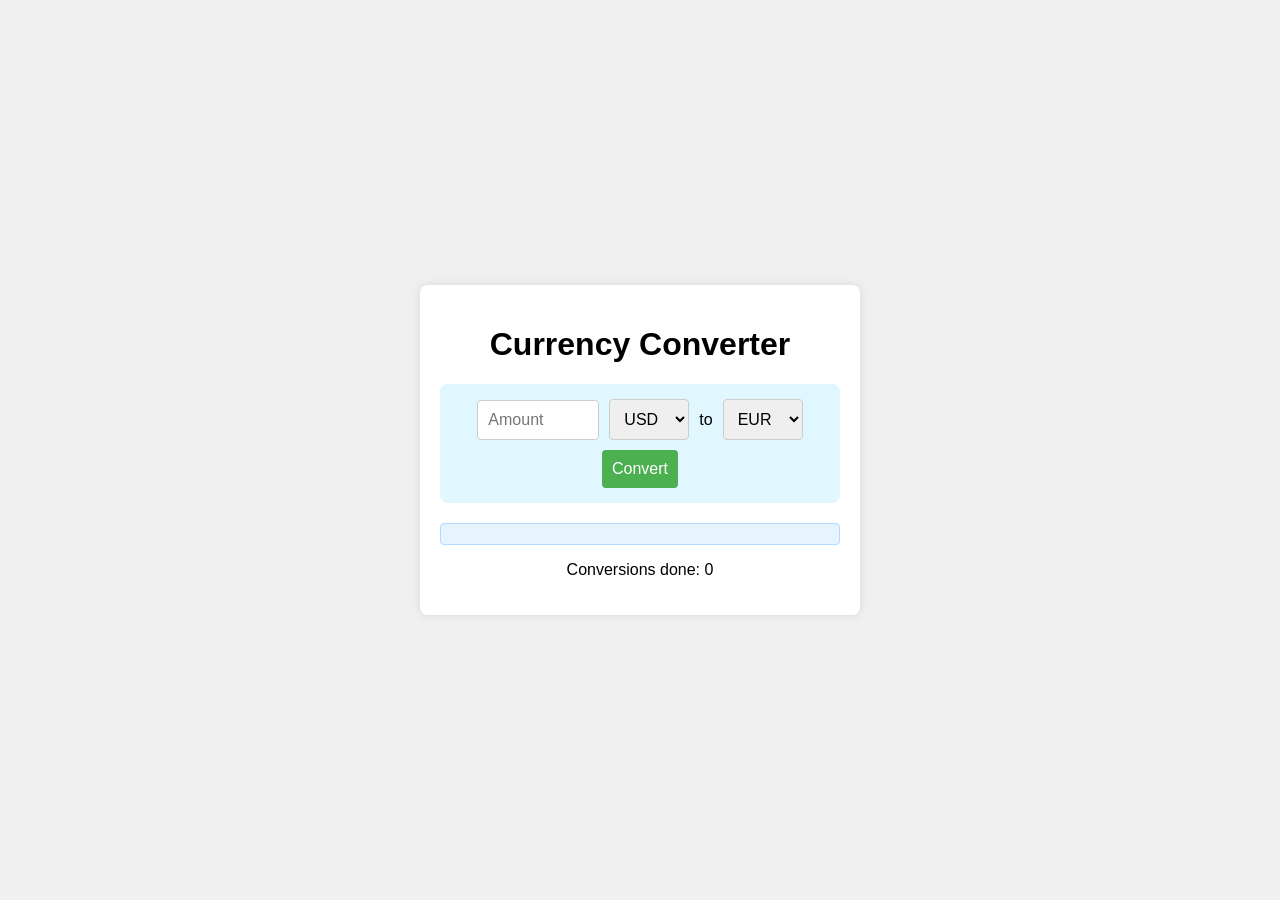
<file: project8/index.html>
<!DOCTYPE html>
<html lang="en">
<head>
    <meta charset="UTF-8">
    <meta name="viewport" content="width=device-width, initial-scale=1.0">
    <title>Currency Converter</title>
    <link rel="stylesheet" href="style.css">
</head>
<body>
    <div class="container">
        <h1>Currency Converter</h1>
        <div class="converter">
            <input type="number" id="amount" placeholder="Amount" step="0.01">
            <select id="fromCurrency">
                <option value="USD">USD</option>
                <option value="EUR">EUR</option>
                <option value="GBP">GBP</option>
                <option value="INR">INR</option>
            </select>
            <span>to</span>
            <select id="toCurrency">
                <option value="EUR">EUR</option>
                <option value="USD">USD</option>
                <option value="GBP">GBP</option>
                <option value="INR">INR</option>
            </select>
            <button id="convertBtn">Convert</button>
        </div>
        <p id="result"></p>
        <p>Conversions done: <span id="counter">0</span></p>
    </div>
    <script src="script.js"></script>
</body>
</html>
</file>
<file: project8/style.css>
body {
    font-family: Arial, sans-serif;
    display: flex;
    justify-content: center;
    align-items: center;
    height: 100vh;
    margin: 0;
    background-color: #f0f0f0;
}

.container {
    text-align: center;
    background-color: white;
    padding: 20px;
    border-radius: 8px;
    box-shadow: 0 0 10px rgba(0, 0, 0, 0.1);
    max-width: 400px;
    width: 100%;
}

.converter {
    display: flex;
    justify-content: center;
    align-items: center;
    gap: 10px;
    margin: 20px 0;
    flex-wrap: wrap;
    background-color: #e0f7ff;
    padding: 15px;
    border-radius: 8px;
}

input, select, button {
    padding: 10px;
    font-size: 16px;
    border: 1px solid #ccc;
    border-radius: 4px;
}

input {
    width: 100px;
}

select {
    width: 80px;
}

button {
    background-color: #4CAF50;
    color: white;
    border: none;
    cursor: pointer;
}

button:hover {
    background-color: #45a049;
}

#result {
    margin: 10px 0;
    font-weight: bold;
    color: #333;
    background-color: #e7f3ff;
    padding: 10px;
    border-radius: 4px;
    border: 1px solid #b3d9ff;
}
</file>
